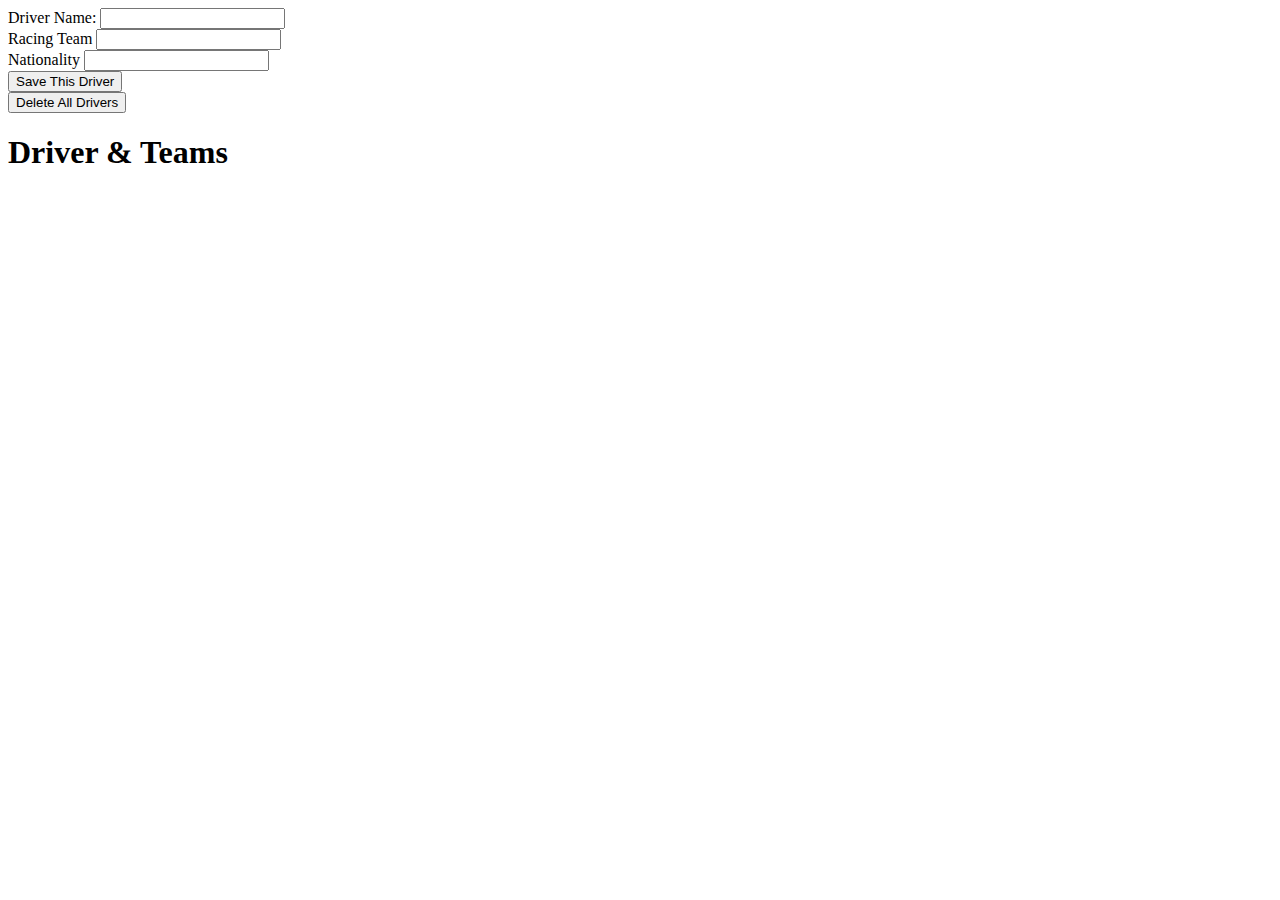
<file: homework_W6_d5/index.html>
<!DOCTYPE html>
<html lang="en">

<head>
    <meta charset="UTF-8">
    <title>F1 InTheDOM</title>
    <meta name="viewport" content="width=device-width, initial-scale=1.0">
    <link rel="stylesheet" type="text/css" media="screen" href="css/style.css" />
    <script src="js/app.js"></script>
</head>

<body>
    <form id="new-driver-form">
        <div class="form-item">
            <label for="Driver" class="primary">Driver Name:</label>
            <input type="text" id="driver" required/>
        </div>

        <div class ="form-item">
            <label for="team" class="primary">Racing Team</label>
            <input type="text" id="team" required/>
        </div>

        <div class="form-item">
            <label for="nationality" class="primary">Nationality</label>
            <input type="text" id="nationality" required/>
        </div>
        <input type="submit" value="Save This Driver"/>
    </form>
    <button id="delete-drivers">Delete All Drivers</button>
    <h1>Driver & Teams</h1>
    <ul id="driver-list"></ul>
</body>
</html>
</file>
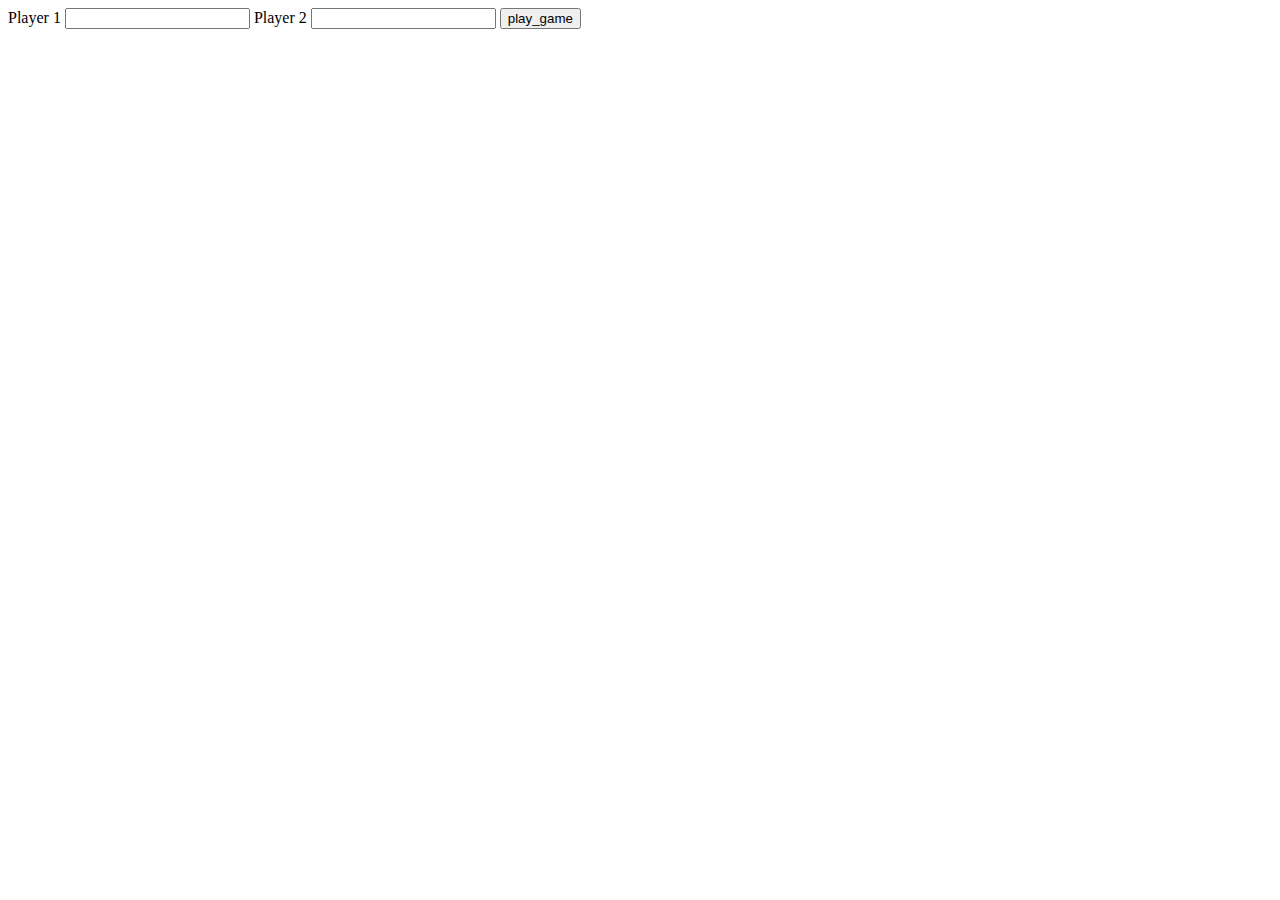
<file: homework_W3_d5/app/templates/index.html>
<!DOCTYPE html>
<html lang="en">
<head>
    <meta charset="UTF-8">
    <meta name="viewport" content="width=device-width, initial-scale=1.0">
    <title>{{title}}</title>
</head>
<body>
    <form action="/play_game" method='post'>
        <label for='selection'>Player 1</label>
        <input type="text" name="selection1">
        <label for='selection'>Player 2</label>
        <input type="text" name="selection2">

        <input type="submit" value='play_game'>


    
    
    </form>

</body>
</html>
</file>
<file: homework_W6_d5/css/style.css>
/* CSS */




#driver-list {
    display: flex;
    flex-wrap: wrap;
    list-style-type: none;
}

.driver-list-item {
    border 2px solid;
    background-color: black;
    color: white;
    padding: 5px;
    margin: 10px;
}
</file>
